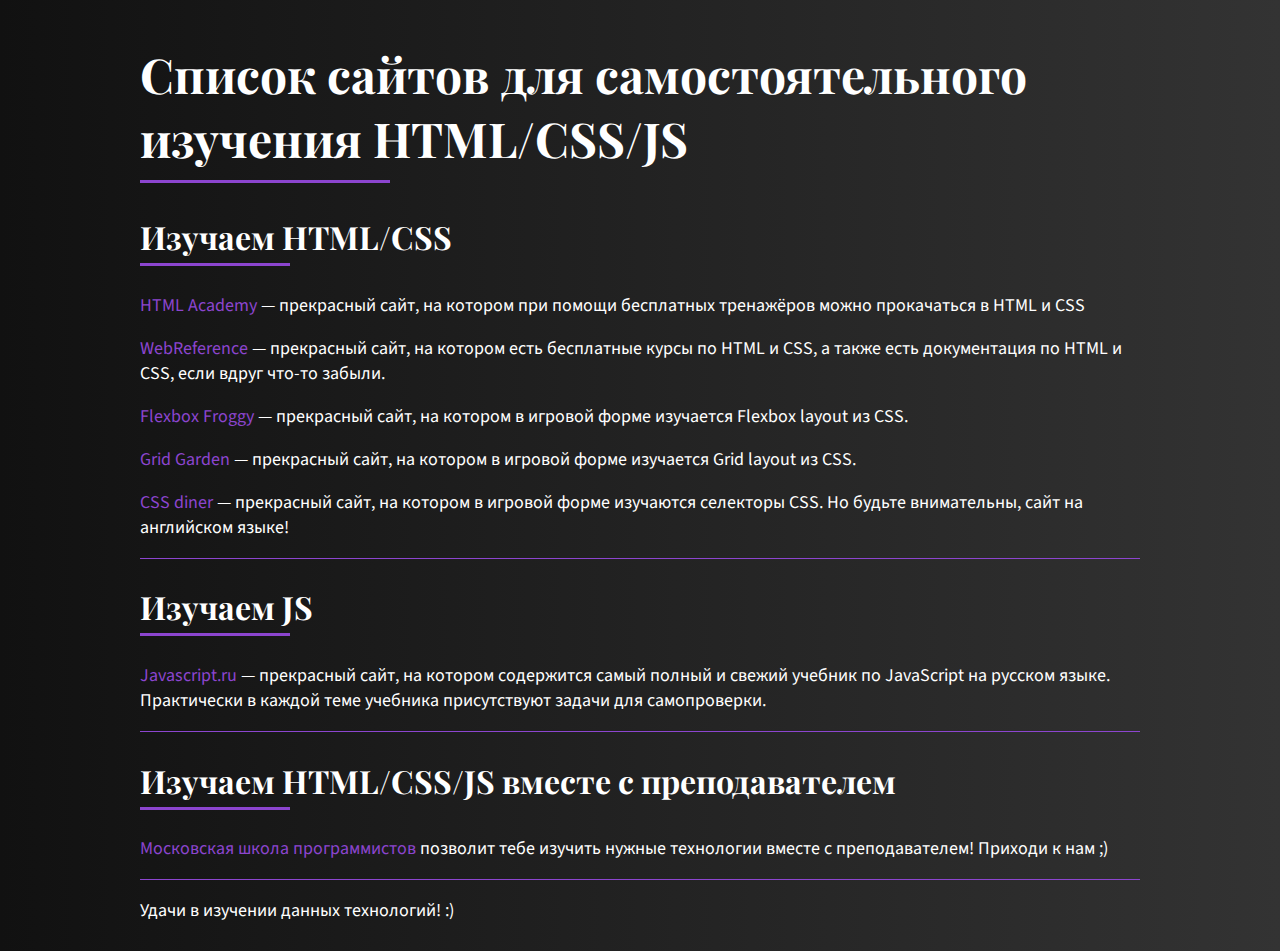
<file: index.html>
<!DOCTYPE html>
<html lang="ru">
<head>
    <meta charset="utf-8">
    <title>Сайты для самостоятельного изучения HTML/CSS/JS</title>
    <link rel="stylesheet" href="dark.css">
</head>
<body>
    <h1>Список сайтов для самостоятельного изучения HTML/CSS/JS</h1>
    <h2>Изучаем HTML/CSS</h2>
    <p>
        <a href="https://htmlacademy.ru" target="_blank">HTML Academy</a> &mdash; прекрасный сайт, на котором при помощи бесплатных тренажёров
    можно прокачаться в HTML и CSS
    </p>
    <p>
        <a href="https://webref.ru" target="_blank">WebReference</a> &mdash; прекрасный сайт, на котором есть бесплатные курсы по HTML и CSS,
    а также есть документация по HTML и CSS, если вдруг что-то забыли.</p>
    <p>
        <a href="https://flexboxfroggy.com/#ru" target="_blank">Flexbox Froggy</a> &mdash; прекрасный сайт, на котором в игровой форме изучается Flexbox layout из CSS.
    </p>
    <p>
        <a href="https://cssgridgarden.com/#ru" target="_blank">Grid Garden</a> &mdash; прекрасный сайт, на котором в игровой форме изучается Grid layout из CSS.
    </p>
    <p>
        <a href="https://flukeout.github.io/" target="_blank">CSS diner</a> &mdash; прекрасный сайт, на котором в игровой форме изучаются селекторы CSS. Но будьте внимательны, сайт на английском языке!
    </p>
    <hr>
    <h2>Изучаем JS</h2>
    <p>
        <a href="https://learn.javascript.ru/" target="_blank">Javascript.ru</a> &mdash; прекрасный сайт, на котором содержится самый полный и свежий учебник по JavaScript на русском языке. Практически в каждой теме учебника присутствуют задачи для самопроверки.
    </p>
    <hr>
    <h2>Изучаем HTML/CSS/JS вместе с преподавателем</h2>
    <p>
        <a href="https://informatics.ru/" target="_blank">Московская школа программистов</a> позволит тебе изучить нужные технологии вместе с преподавателем! Приходи к нам ;)</p>
    </p>
    <hr>
    <p>Удачи в изучении данных технологий! :)</p>
</body>
</html>
</file>
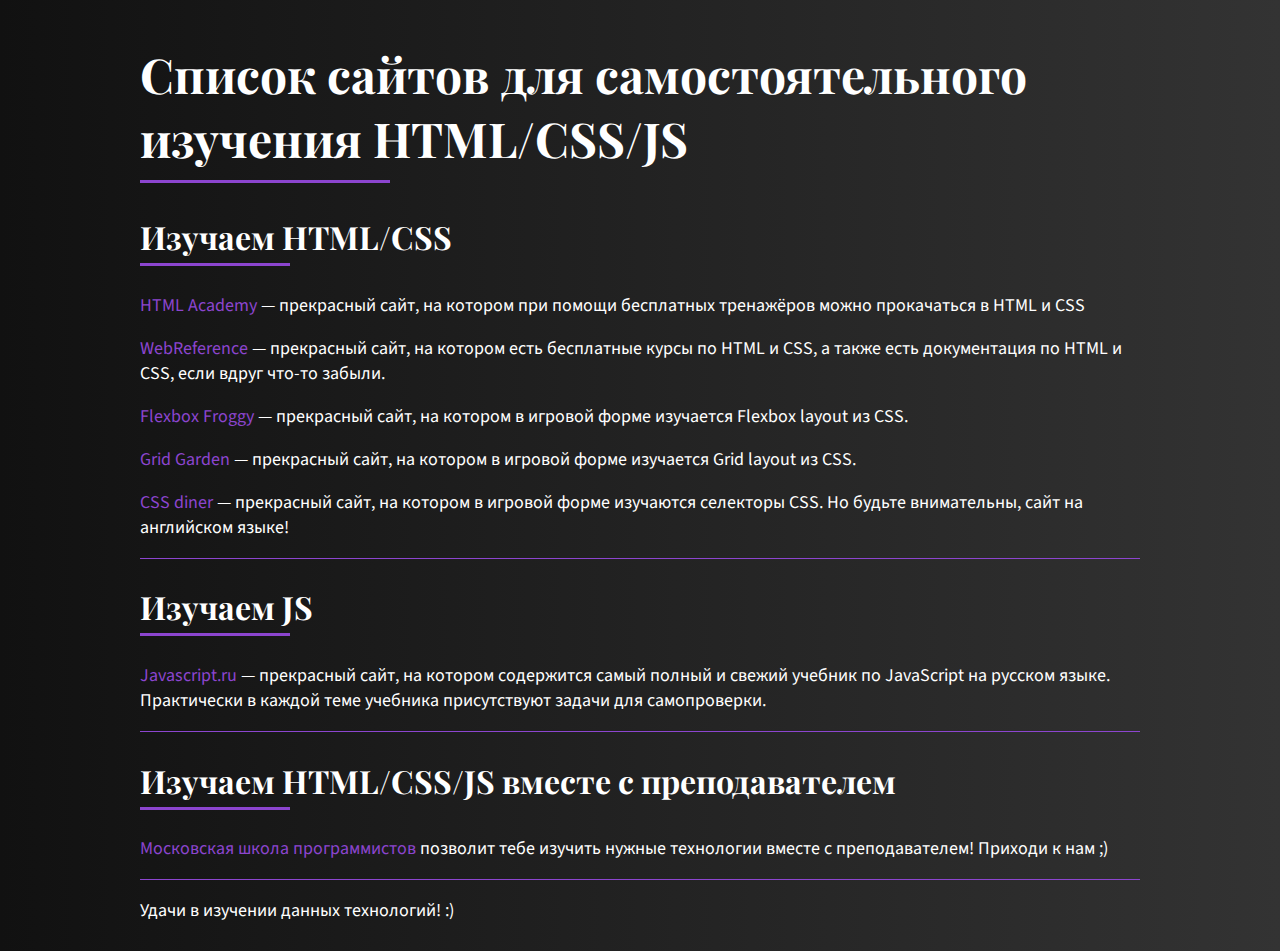
<file: dark.html>
<!DOCTYPE html>
<html lang="ru">
<head>
    <meta charset="utf-8">
    <title>Сайты для самостоятельного изучения HTML/CSS/JS</title>
    <link rel="stylesheet" href="dark.css">
</head>
<body>
    <h1>Список сайтов для самостоятельного изучения HTML/CSS/JS</h1>
    <h2>Изучаем HTML/CSS</h2>
    <p>
        <a href="https://htmlacademy.ru" target="_blank">HTML Academy</a> &mdash; прекрасный сайт, на котором при помощи бесплатных тренажёров
    можно прокачаться в HTML и CSS
    </p>
    <p>
        <a href="https://webref.ru" target="_blank">WebReference</a> &mdash; прекрасный сайт, на котором есть бесплатные курсы по HTML и CSS,
    а также есть документация по HTML и CSS, если вдруг что-то забыли.</p>
    <p>
        <a href="https://flexboxfroggy.com/#ru" target="_blank">Flexbox Froggy</a> &mdash; прекрасный сайт, на котором в игровой форме изучается Flexbox layout из CSS.
    </p>
    <p>
        <a href="https://cssgridgarden.com/#ru" target="_blank">Grid Garden</a> &mdash; прекрасный сайт, на котором в игровой форме изучается Grid layout из CSS.
    </p>
    <p>
        <a href="https://flukeout.github.io/" target="_blank">CSS diner</a> &mdash; прекрасный сайт, на котором в игровой форме изучаются селекторы CSS. Но будьте внимательны, сайт на английском языке!
    </p>
    <hr>
    <h2>Изучаем JS</h2>
    <p>
        <a href="https://learn.javascript.ru/" target="_blank">Javascript.ru</a> &mdash; прекрасный сайт, на котором содержится самый полный и свежий учебник по JavaScript на русском языке. Практически в каждой теме учебника присутствуют задачи для самопроверки.
    </p>
    <hr>
    <h2>Изучаем HTML/CSS/JS вместе с преподавателем</h2>
    <p>
        <a href="https://informatics.ru/" target="_blank">Московская школа программистов</a> позволит тебе изучить нужные технологии вместе с преподавателем! Приходи к нам ;)</p>
    </p>
    <hr>
    <p>Удачи в изучении данных технологий! :)</p>
</body>
</html>
</file>
<file: dark.css>
@import url('https://fonts.googleapis.com/css2?family=Playfair+Display:wght@700&family=Source+Sans+Pro&display=swap');

body {
    margin: 0;
    padding: 10px;
    background: linear-gradient(to right, #111, #333);
}

h1,
h2,
p, 
hr {
    width: 100%;
    max-width: 1000px;
    margin-left: auto;
    margin-right: auto;
}

a {
    color: #8c45cf;
    text-decoration: none;
    transition: color 0.3s;
}
a:hover {
    color: #fff;
}

h1,
h2,
p {
    color: #fff;
}

h1,
h2 {
    font-family: 'Playfair Display', serif;
}

h1 {
    font-size: 48px;
    position: relative;
}

h1::after,
h2::after {
    content: '';
    display: block;
    height: 3px;
    background-color: #8c45cf;
}

h1::after {
    width: 25%;
    margin: 10px 0 0;
}

h2 {
    font-size: 32px;
}

h2::after {
    width: 15%;
    margin: 5px 0 0;
}

p {
    font-family: 'Source Sans Pro', sans-serif;
    font-size: 18px;
}

hr {
    border: 0;
    height: 1px;
    background-color: #8c45cf;
}

img {
    display: block;
    width: 90%;
    max-width: 960px;
    margin-left: auto;
    margin-right: auto;
    margin-bottom: 30px;
    border-radius: 20px;
    box-shadow: 0 10px 20px rgba(255,255,255,0.5);
}
</file>
